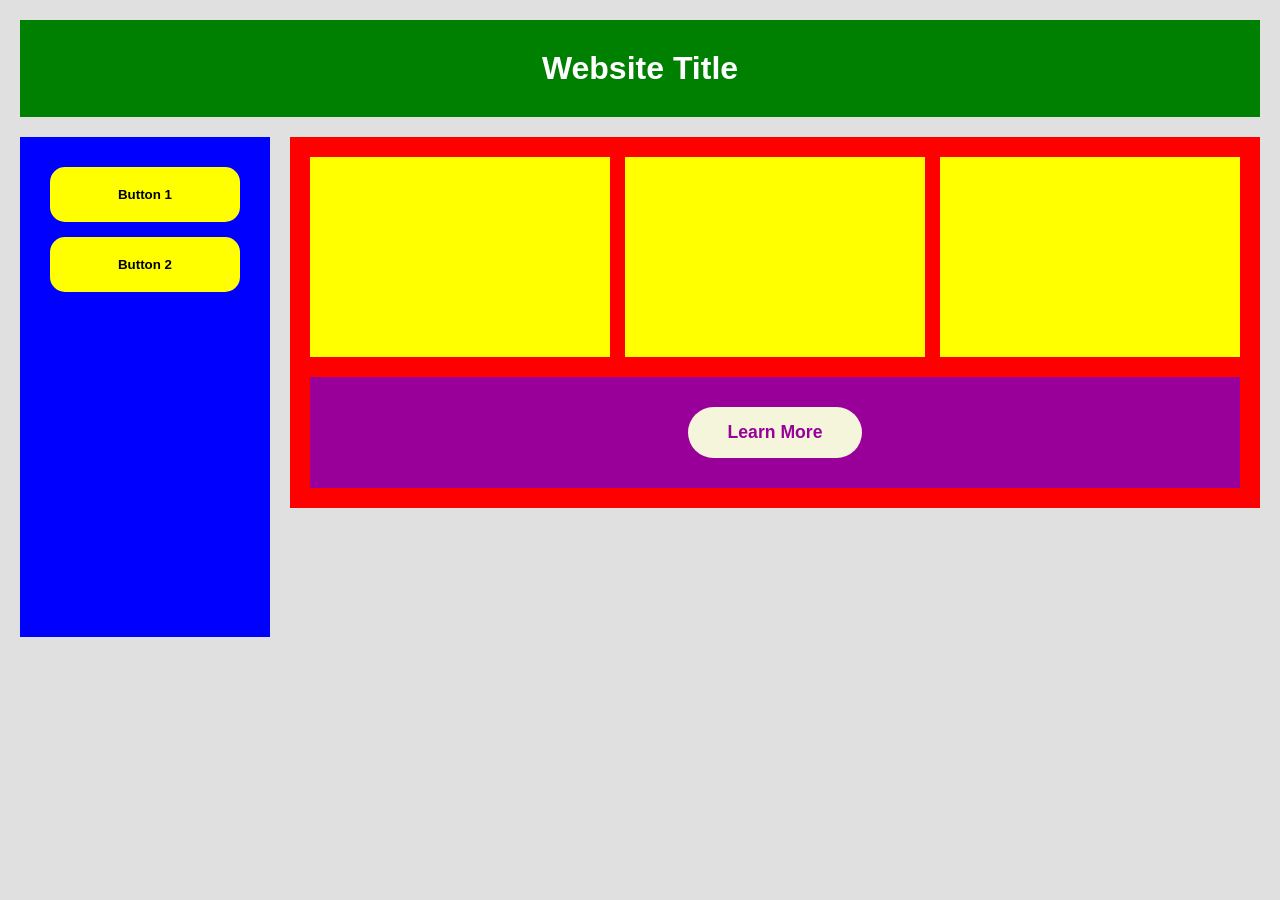
<file: 01_repaso-html-css/index.html>
<!DOCTYPE html>
<html lang="es">

<head>
    <meta charset="UTF-8">
    <meta name="viewport" content="width=device-width, initial-scale=1.0">
    <meta name="author" content="alexanderpino@liceovvh.cl">
    <title>Maquetación Web</title>
    <!-- Estilos CSS -->
    <link rel="stylesheet" href="static/css/style.css">
</head>

<body>

    <!-- Encabezado -->
    <header>
        <h1>Website Title</h1>
    </header>
    <main class="contenedor">
        <aside>
            <!-- Barra lateral -->
            <nav class="sidebar">
                <button>Button 1</button>
                <button>Button 2</button>
            </nav>
        </aside>
        <section class="contenido">
            <div class="tarjetas">
                <div class="tarjeta"></div>
                <div class="tarjeta"></div>
                <div class="tarjeta"></div>
            </div>
            <div class="learn">
                <button>Learn More</button>
            </div>
        </section>
    </main>
    <footer></footer>

</body>

</html>
</file>
<file: 01_repaso-html-css/static/css/style.css>
/* Ajustes globales */
* {
    margin: 0;
    padding: 0;
    box-sizing: border-box;
    font-family: Arial, sans-serif;
}

body {
    background-color: #e0e0e0;
    /* gris claro */
    ;
    padding: 20px;
}

header {
    background-color: #008000;
    /* verde */
    text-align: center;
    padding: 30px;
    margin-bottom: 20px;
    color: white;
}

.contenedor {
    display: flex;
    gap: 20px;
    align-items: flex-start;
}

.sidebar {
    width: 250px;
    background-color: blue;
    padding: 30px 30px;
    display: flex;
    flex-direction: column;
    gap: 15px;
    min-height: 500px;
}

.sidebar button {
    background-color: yellow;
    text-align: center;
    border: none;
    border-radius: 15px;
    padding: 20px;
    font-weight: bold;
    ;
    cursor: pointer;
}

.contenido {
    flex: 1;
    background-color: red;
    padding: 20px;
    display: flex;
    flex-direction: column;
    gap: 20px;
}

.tarjetas {
    display: flex;
    gap: 15px;
}

.tarjeta {
    flex: 1;
    background-color: yellow;
    height: 200px;
}

.learn {
    background-color: #990099;
    padding: 30px;
    display: flex;
    justify-content: center;
}

.learn button {
    padding: 15px 40px;
    border: none;
    border-radius: 30px;
    background-color: beige;
    font-weight: bold;
    cursor: pointer;
    color: #990099;
    font-size: 1.1em;
}
</file>
